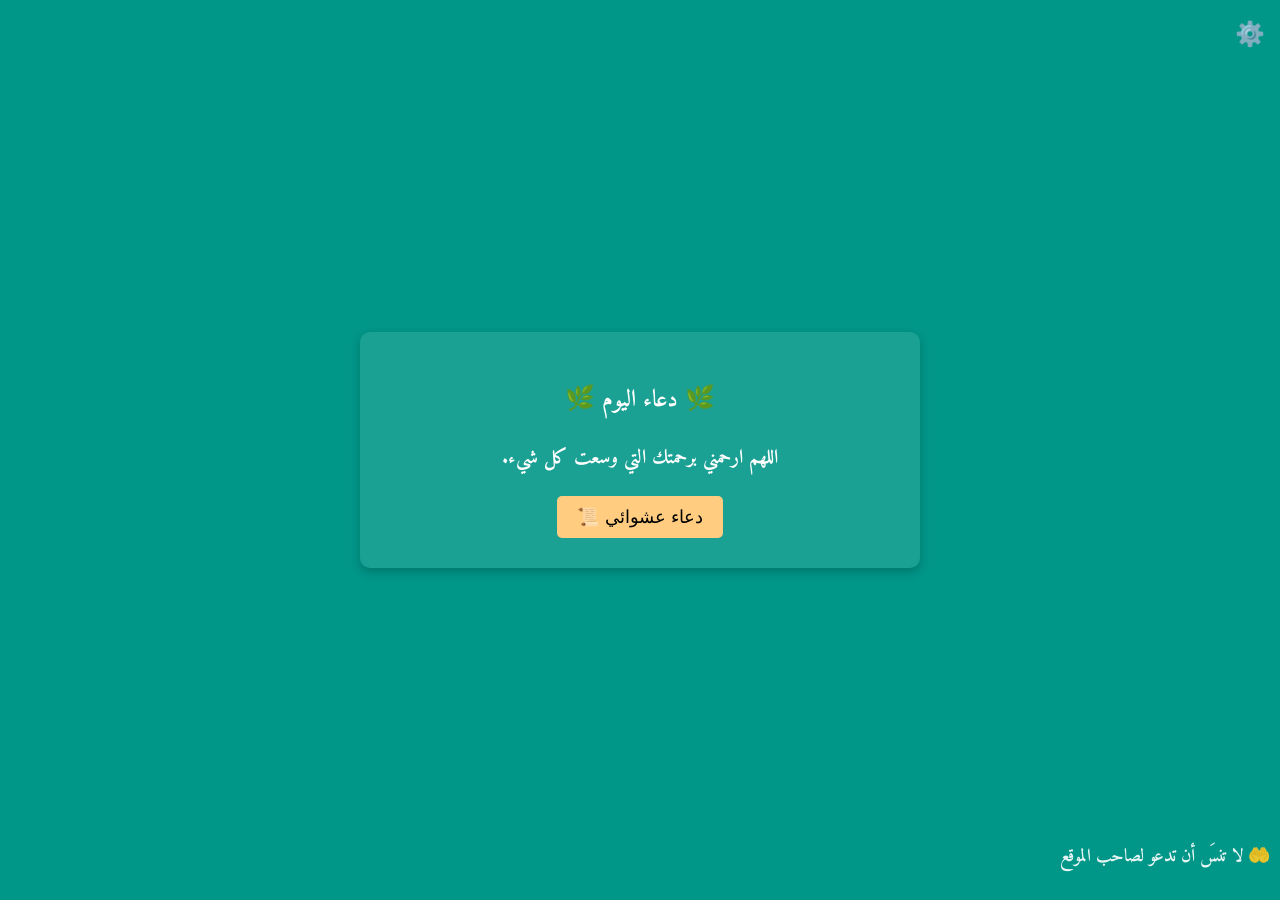
<file: index.html>
<!DOCTYPE html>
<html lang="ar">
<head>
    <meta charset="UTF-8">
    <meta name="viewport" content="width=device-width, initial-scale=1.0">
    <title>أدعية عشوائية</title>
    <link rel="stylesheet" href="style.css">
</head>
<body>
    <!-- زر الإعدادات -->
    <div class="settings-btn" onclick="toggleSettings()">⚙️</div>

    <!-- قائمة الإعدادات -->
    <div class="settings-panel">
        <h3>🌟 اختر الثيم</h3>
        <select id="theme-selector" onchange="changeTheme()">
            <option value="default">🌿 أخضر فاتح</option>
            <option value="dark">🌙 داكن</option>
            <option value="blue">💙 أزرق</option>
            <option value="purple">💜 بنفسجي</option>
            <option value="pink">🌸 وردي</option>
            <option value="gold">🌟 ذهبي</option>
            <option value="red">❤️ أحمر</option>
            <option value="gray">🩶 رمادي</option>
            <option value="teal">🦚 تركواز</option>
            <option value="brown">🤎 بني</option>
        </select>
    </div>

    <div class="container">
        <h1 class="fade-in">🌿 دعاء اليوم 🌿</h1>
        <p id="dua" class="dua fade-in"></p>
        <button onclick="getRandomDua()">📜 دعاء عشوائي</button>
    </div>

    <!-- ملاحظة صغيرة في الأسفل -->
    <p class="footer"> لا تنسَ أن تدعو لصاحب الموقع 🤲</p>

    <script src="script.js"></script>
</body>
</html>
</file>
<file: style.css>
@import url('https://fonts.googleapis.com/css2?family=Amiri&display=swap');

body {
    font-family: 'Amiri', serif;
    text-align: center;
    background: linear-gradient(to right, #009688, #004d40);
    color: white;
    display: flex;
    justify-content: center;
    align-items: center;
    flex-direction: column;
    height: 100vh;
    margin: 0;
    transition: background 0.5s ease-in-out;
}

.container {
    background: rgba(255, 255, 255, 0.1);
    padding: 30px;
    border-radius: 10px;
    box-shadow: 0 4px 10px rgba(0, 0, 0, 0.2);
    width: 80%;
    max-width: 500px;
    animation: fadeIn 1.5s ease-in-out;
}

h1 {
    font-size: 24px;
    margin-bottom: 20px;
    transition: color 0.5s ease-in-out;
}

.dua {
    font-size: 20px;
    font-weight: bold;
    margin-bottom: 20px;
}

button {
    background-color: #ffcc80;
    border: none;
    padding: 10px 20px;
    font-size: 18px;
    border-radius: 5px;
    cursor: pointer;
    transition: background 0.3s;
}

button:hover {
    background-color: #ffa726;
}

/* إعدادات */
.settings-btn {
    position: absolute;
    top: 15px;
    right: 15px;
    font-size: 24px;
    cursor: pointer;
    transition: transform 0.3s;
}

.settings-btn:hover {
    transform: rotate(90deg);
}

.settings-panel {
    position: absolute;
    top: 50px;
    right: 15px;
    background: rgba(0, 0, 0, 0.7);
    padding: 10px;
    border-radius: 8px;
    display: none;
}

.settings-panel h3 {
    color: white;
    margin: 0 0 10px;
}

select {
    width: 100%;
    padding: 5px;
}

/* ملاحظة في الأسفل */
.footer {
    position: fixed;
    bottom: 10px;
    right: 10px;
    font-size: 18px; /* تم تكبير الحجم */
    font-weight: bold;
    color: white;
    opacity: 0.9;
}

/* تأثيرات عند الدخول */
@keyframes fadeIn {
    from {
        opacity: 0;
        transform: translateY(-20px);
    }
    to {
        opacity: 1;
        transform: translateY(0);
    }
}
</file>
